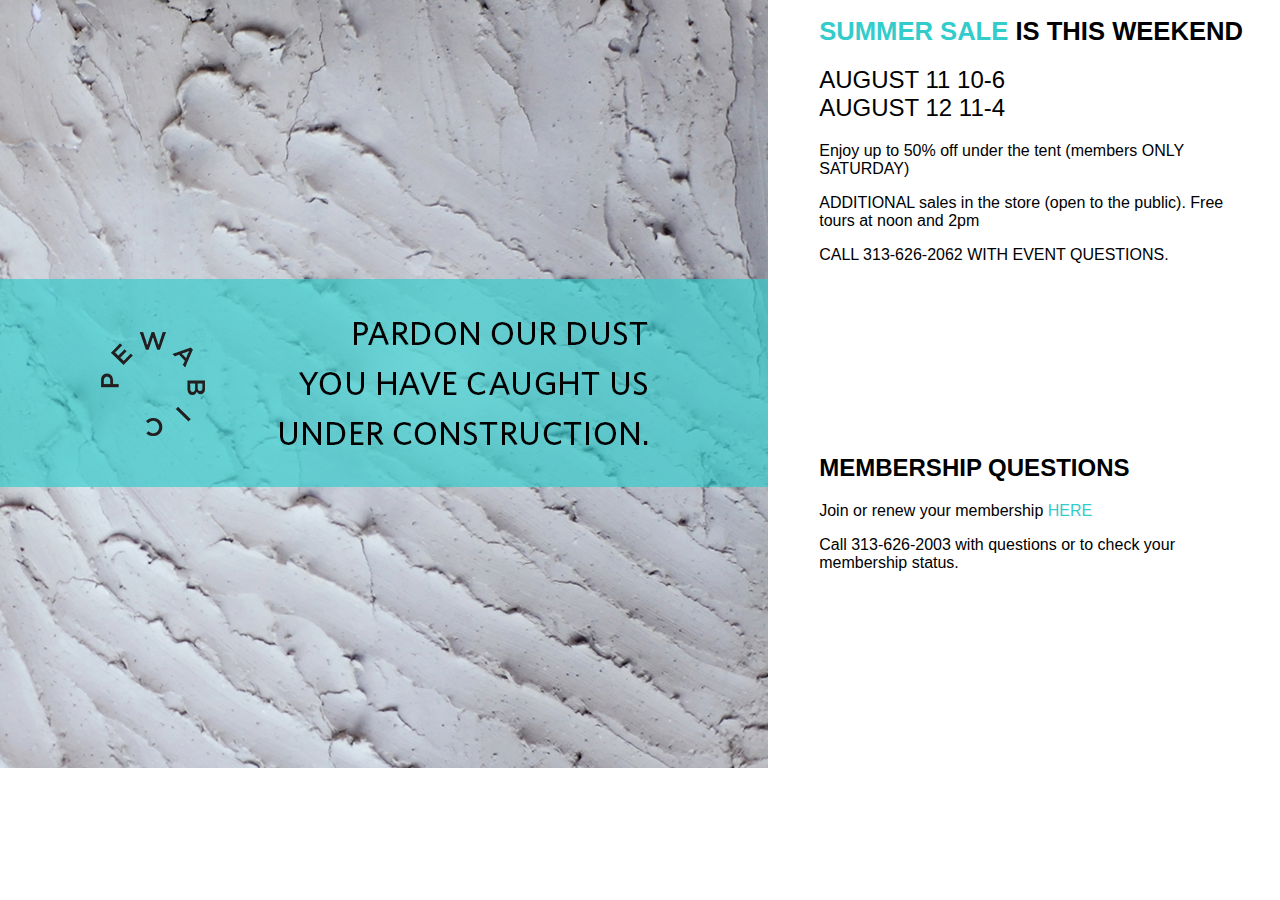
<file: maintenance/index.html>
<!DOCTYPE html>

<html>
<head>
	<title>Under Maintenance | Pewabic Store Online</title>
	<meta name="viewport" content="width=device-width,initial-scale=1">
	<link rel="stylesheet" type="text/css" href="css/style.css">


</head>
<body>

	<div class = "container">
		<div id = "pardon-our-dust">
			<img id = "pardon-our-dust-image" src="images/pardonourdust.png">
		</div>

		<div id = "maintenance-info">
			<div id = "maintenance-details">
				<h1><a href="http://www.pewabic.org/events/" target="_blank">SUMMER SALE</a> IS THIS WEEKEND</h1>
				<h2 class="date">AUGUST 11 10-6<br />
				AUGUST 12 11-4</h2>

				<p>Enjoy up to 50% off under the tent (members ONLY SATURDAY)</p>
				<p>ADDITIONAL sales in the store (open to the public). Free tours at noon and 2pm</p>

				<p>CALL 313-626-2062 WITH EVENT QUESTIONS.</p>

				<iframe src="https://www.google.com/maps/embed?pb=!1m18!1m12!1m3!1d2948.0838041581646!2d-82.98388248459051!3d42.36205324296833!2m3!1f0!2f0!3f0!3m2!1i1024!2i768!4f13.1!3m3!1m2!1s0x8824d490b1ce1355%3A0xe2d0c70c7b7e9331!2sPewabic+Pottery!5e0!3m2!1sen!2sus!4v1533307067046" frameborder="0" style="border:0; margin:auto;" width="90%"allowfullscreen></iframe>

				<h2>MEMBERSHIP QUESTIONS</h2>

				<p>Join or renew your membership <a href="http://www.pewabic.org/join-and-support/membership/" target="_blank">HERE</a></p>

				<p>Call 313-626-2003 with questions or to check your membership status.</p>
			</div>
		</div>
	</div>


</body>
</html>
</file>
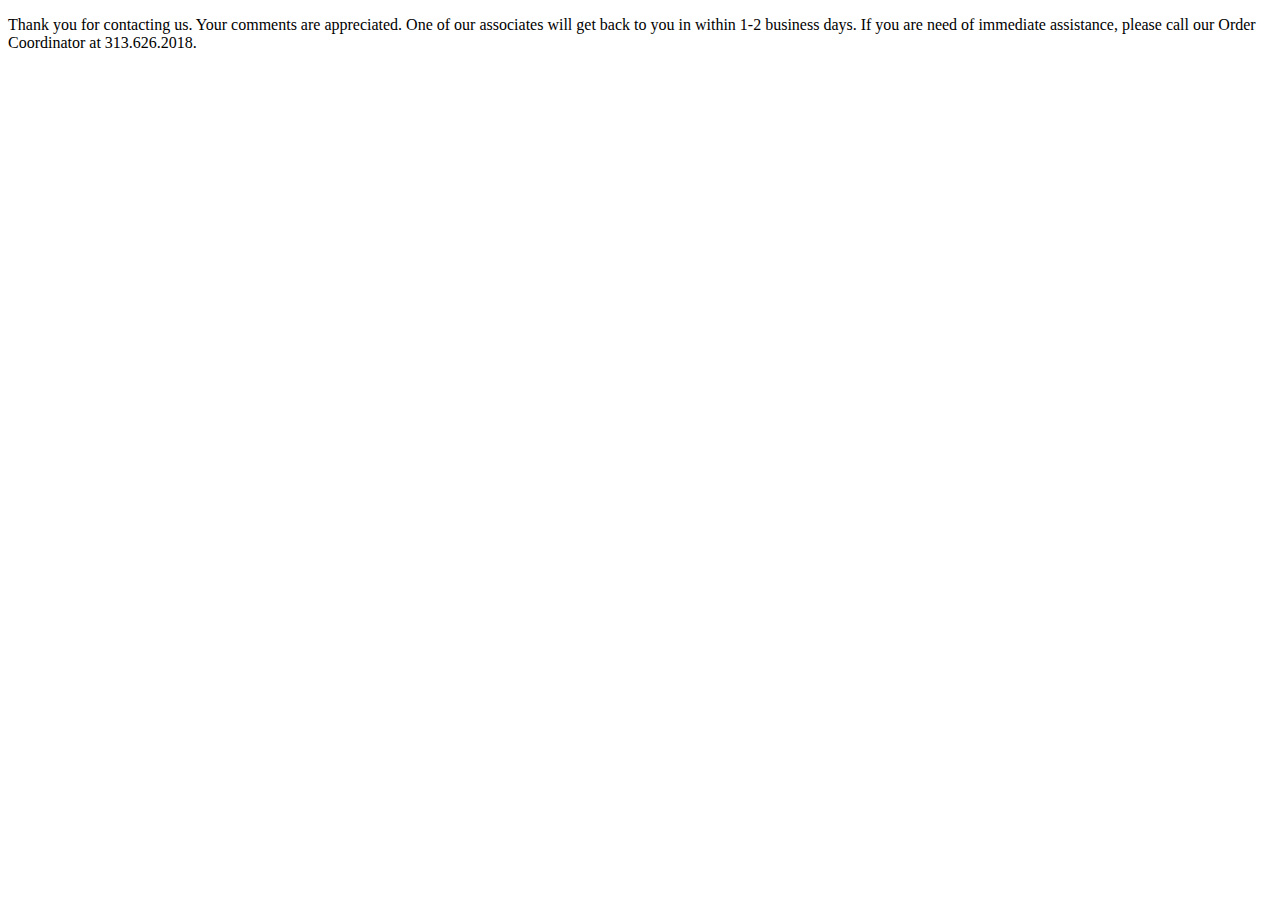
<file: thank-you.html>
<!DOCTYPE html>
<html>
<head>
	<CUSTOMHEADER>
</head>
<body>
	<CUSTOMNAVIGATION><CUSTOMNAVIGATION2><CUSTOMNAVIGATION3>

	<div class="contact-thank-you-container col-lg-8 col-lg-offset-2">
		<p class="contact-thank-you">
			Thank you for contacting us. Your comments are appreciated. One of our associates will get back to you in within 1-2 business days. If you are need of immediate assistance, please call our Order Coordinator at 313.626.2018.
		</p>
	</div>

	<CUSTOMFOOTER>

</body>
</html>
</file>
<file: maintenance/css/style.css>
* {
	font-family: "Whitney SSm A", "Whitney SSm B", Helvetica, Arial, sans-serif;
}

body {
	margin: 0px;
}

.container {
	width: 100%;
}

#maintenance-details {
	width: 80%;
	margin: auto;
}

a {
	color: #33CCCC;
	text-decoration: none;
}

h1 {
	font-size: 2vw;
	white-space: nowrap;
}

h2 {

}

.date {
	font-weight: normal;
}

@media only screen and (max-width: 768px) {
	#pardon-our-dust {
		width: 100%;
		display: block;
	}

	#maintenance-info {
		width: 100%;
		display: block;
	}

	#pardon-our-dust-image {
		width: 100%;
	}
}

@media only screen and (min-width: 769px) {
	#pardon-our-dust {
		width: 60%;
		display: inline-block;
		float: left;
	}

	#maintenance-info {
		width: 40%;
		display: inline-block;
		float: left;
	}

	#pardon-our-dust-image {
		width: 100%;
	}
}
</file>
